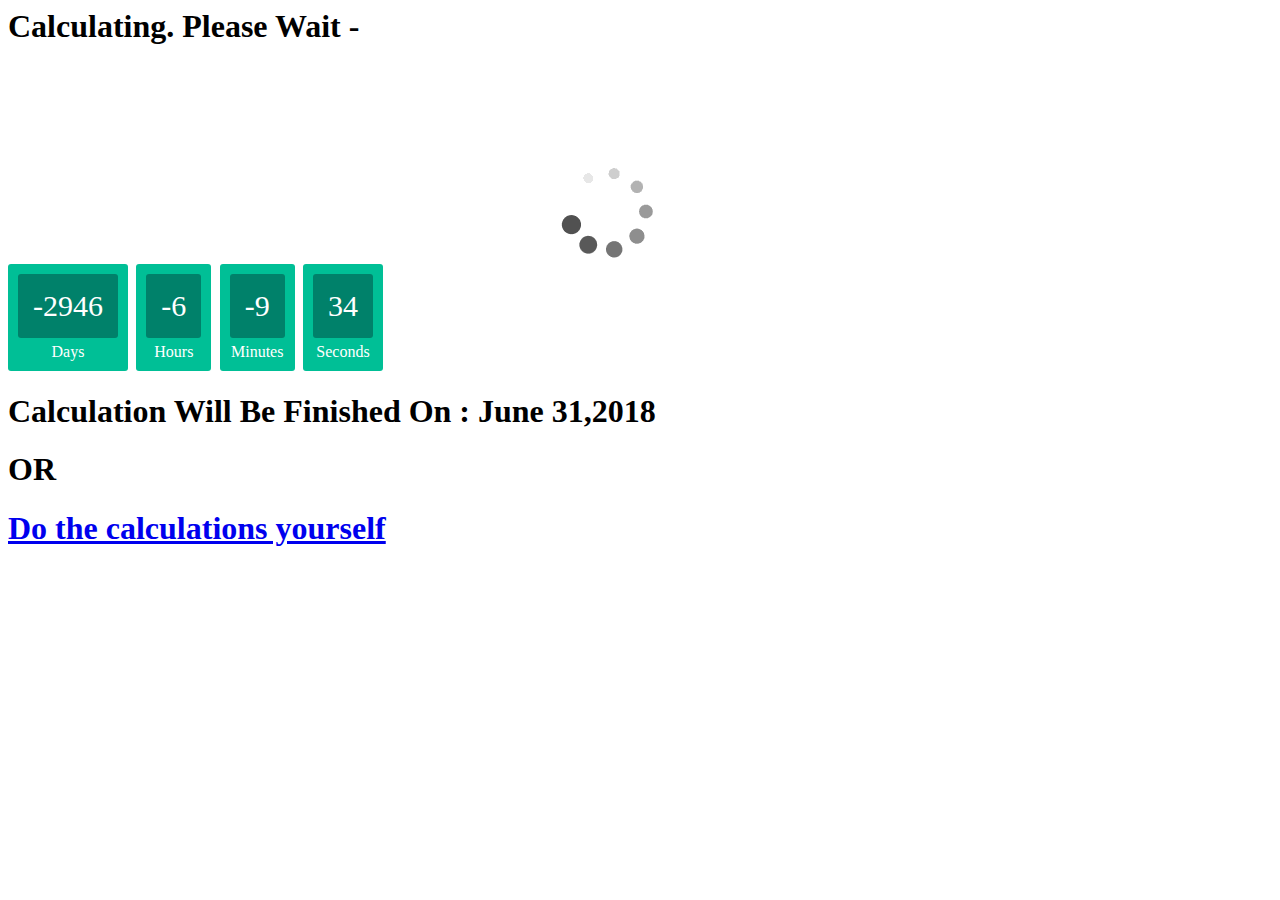
<file: 2.html>
<html>
<body>
<title>Name Detector And Scanner</title>
<style>
    * {
      font-family: Myriad Pro;
    }
</style>
<h1>Calculating. Please Wait - </h1>

<div id="clockdiv">
  <div>
    <span class="days"></span>
    <div class="text">Days</div>
  </div>
  <div>
    <span class="hours"></span>
    <div class="text">Hours</div>
  </div>
  <div>
    <span class="minutes"></span>
    <div class="text">Minutes</div>
  </div>
  <div>
    <span class="seconds"></span>
    <div class="text">Seconds</div>
  </div>
</div>

<script type="text/javascript" src="assets/js/count.js"></script>

<link rel="stylesheet" type="text/css" href="assets/css/flipclock.css">
<img src="src/loading.gif">
<h1>
Calculation Will Be Finished On : June 31,2018
</h1>

<h1>
OR
</h1>
<h1>
<a href="diy.html">Do the calculations yourself</a>
</h1>
</BODY>
</HTML>
</file>
<file: assets/css/flipclock.css>
#clockdiv{
    font-family: sans-serif;
    color: #fff;
    display: inline-block;
    font-weight: 100;
    text-align: center;
    font-size: 30px;
}

#clockdiv > div{
    padding: 10px;
    border-radius: 3px;
    background: #00BF96;
    display: inline-block;
}

#clockdiv div > span{
    padding: 15px;
    border-radius: 3px;
    background: #00816A;
    display: inline-block;
}

.text{
    padding-top: 5px;
    font-size: 16px;
}
</file>
